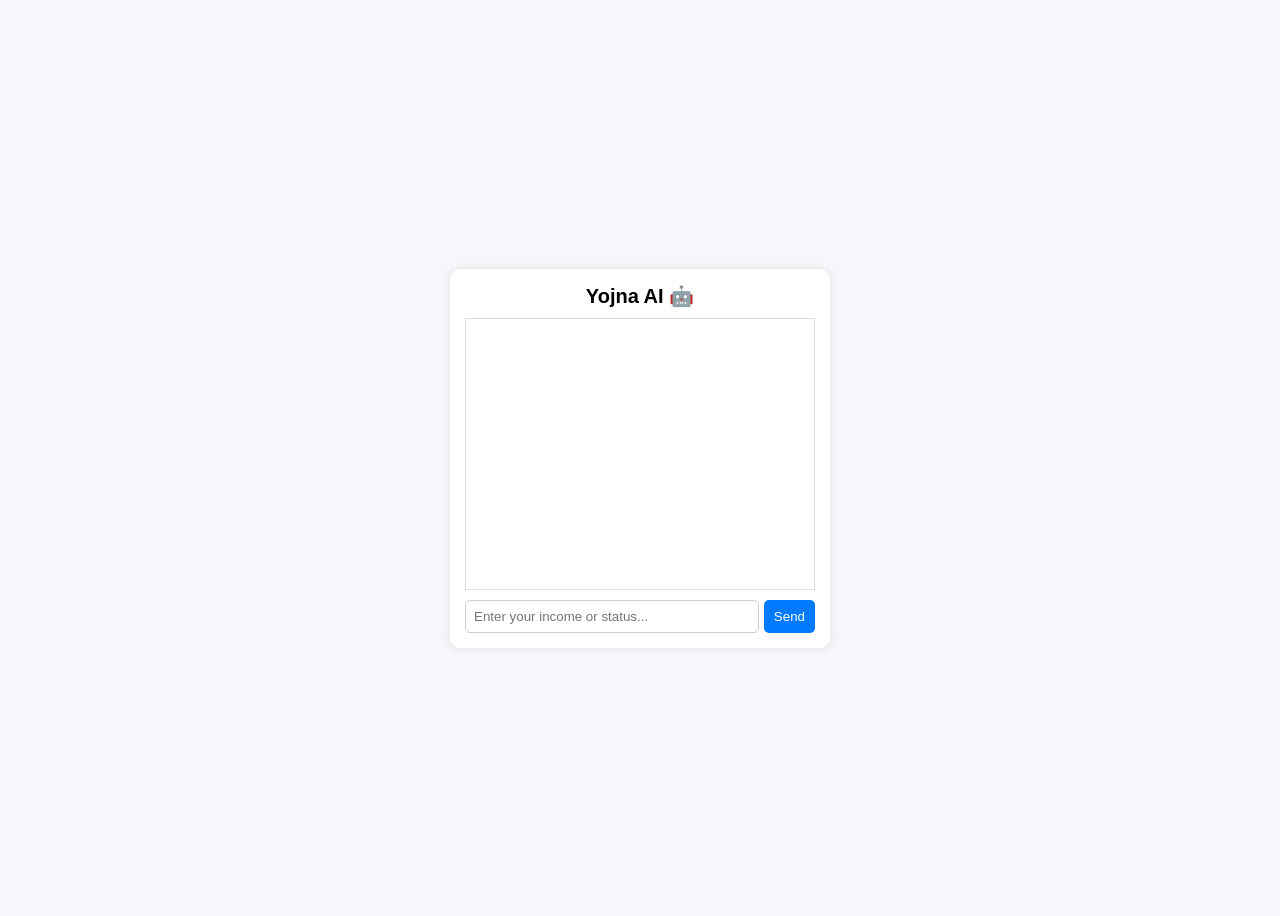
<file: yogna_ai/templates/i.html>
<!DOCTYPE html>
<html>
<head>
<title>Yojna AI</title>
<meta name="viewport" content="width=device-width, initial-scale=1.0">

<style>
body {
  font-family: Arial, sans-serif;
  background: #f5f7fb;
  display: flex;
  justify-content: center;
  align-items: center;
  height: 100vh;
}

.chat-container {
  width: 350px;
  background: white;
  border-radius: 10px;
  box-shadow: 0px 0px 10px rgba(0,0,0,0.1);
  padding: 15px;
}

.chat-header {
  font-size: 20px;
  font-weight: bold;
  text-align: center;
  margin-bottom: 10px;
}

.chat-box {
  height: 250px;
  overflow-y: auto;
  border: 1px solid #ddd;
  padding: 10px;
  margin-bottom: 10px;
}

.message {
  margin: 5px 0;
}

.user {
  text-align: right;
  color: blue;
}

.bot {
  text-align: left;
  color: green;
}

.input-box {
  display: flex;
}

input {
  flex: 1;
  padding: 8px;
  border: 1px solid #ccc;
  border-radius: 5px;
}

button {
  margin-left: 5px;
  padding: 8px 10px;
  border: none;
  background: #007bff;
  color: white;
  border-radius: 5px;
  cursor: pointer;
}
</style>
</head>

<body>

<div class="chat-container">
  <div class="chat-header">Yojna AI 🤖</div>

  <div class="chat-box" id="chatBox"></div>

  <div class="input-box">
    <input id="msg" placeholder="Enter your income or status...">
    <button onclick="sendMsg()">Send</button>
  </div>
</div>

<script>
function sendMsg() {
  let msg = document.getElementById("msg").value;
  let chatBox = document.getElementById("chatBox");

  if (msg === "") return;

  // Show user message
  chatBox.innerHTML += "<div class='message user'>You: " + msg + "</div>";

  let reply = "";

  if (msg.toLowerCase().includes("income")) {
    reply = "You may be eligible for PM Awas Yojana.";
  } else if (msg.toLowerCase().includes("student")) {
    reply = "You can apply for scholarship schemes.";
  } else if (msg.toLowerCase().includes("farmer")) {
    reply = "You may benefit from PM Kisan Samman Nidhi.";
  } else {
    reply = "Tell me your income, occupation or state for better suggestions.";
  }

  // Show bot reply
  setTimeout(() => {
    chatBox.innerHTML += "<div class='message bot'>AI: " + reply + "</div>";
    chatBox.scrollTop = chatBox.scrollHeight;
  }, 500);

  document.getElementById("msg").value = "";
}
</script>

</body>
</html>
</file>
